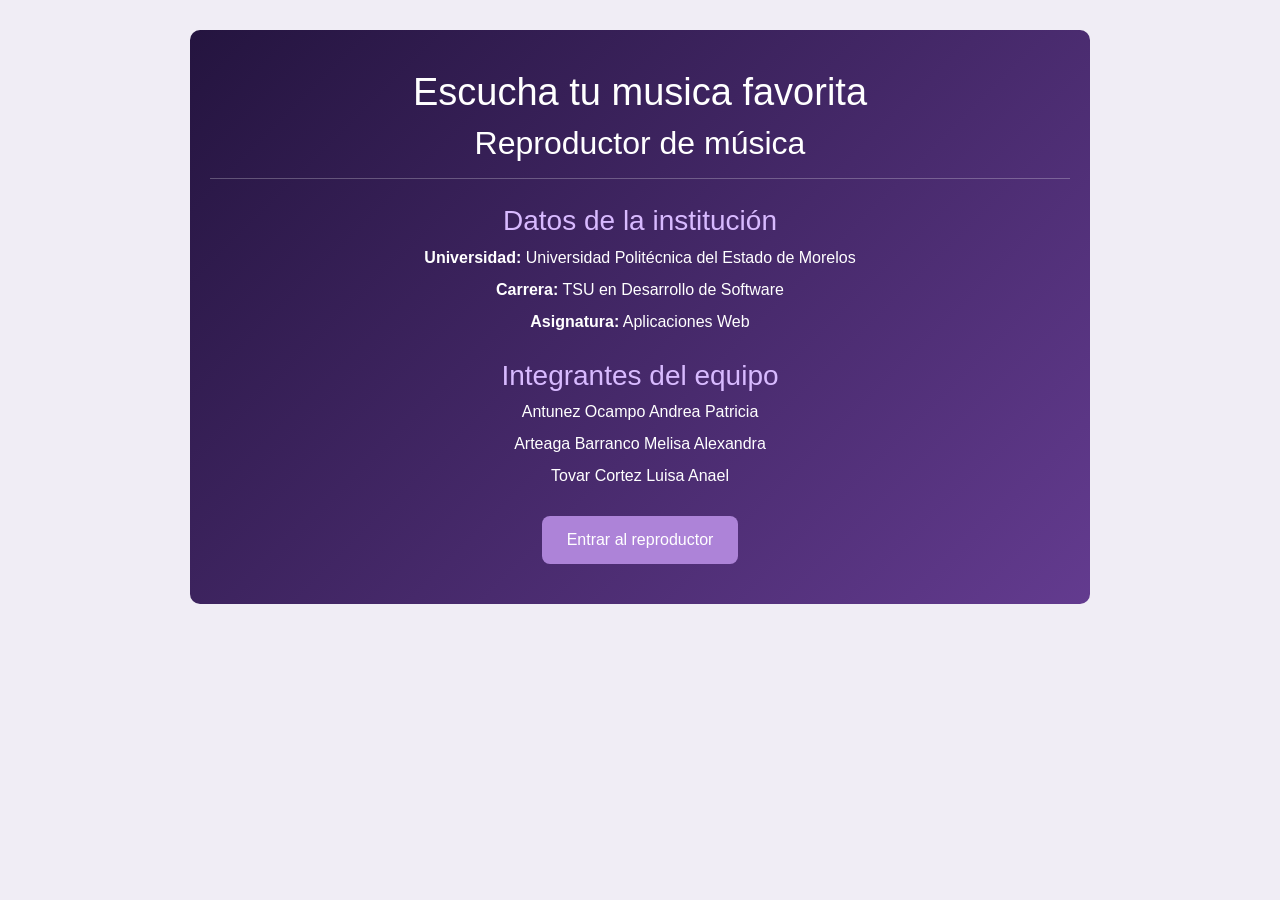
<file: view/portada.html>
<!DOCTYPE html>
<html lang="es">
<head>
    <meta charset="UTF-8">
    <meta name="viewport" content="width=device-width, initial-scale=1.0">

    <title>AudioStream Web</title>

    <!-- Bootstrap 5 -->
    <link href="https://cdn.jsdelivr.net/npm/bootstrap@5.3.3/dist/css/bootstrap.min.css" rel="stylesheet">

    <!-- Archivo CSS -->
    <link rel="stylesheet" href="/resourse/style2.css">

</head>
<body>

    <section class="portada" id="inicio">

        <h1>Escucha tu musica favorita</h1>

        <h2>Reproductor de música</h2>

        <hr>

        <h3>Datos de la institución</h3>

        <p><strong>Universidad:</strong> Universidad Politécnica del Estado de Morelos</p>

        <p><strong>Carrera:</strong> TSU en Desarrollo de Software</p>

        <p><strong>Asignatura:</strong> Aplicaciones Web</p>

        <h3>Integrantes del equipo</h3>

        <p>Antunez Ocampo Andrea Patricia</p>
        <p>Arteaga Barranco Melisa Alexandra</p>
        <p>Tovar Cortez Luisa Anael</p>

        <a  href="/view/index.html" class="btn-entrar" >
            Entrar al reproductor
        </a>

    </section>

</body>
</html>
</file>
<file: resourse/style2.css>
body {
    background-color: #f0edf5;
    font-family: Arial, sans-serif;
}

.portada {
    background: linear-gradient(135deg, #24143f, #633b8f);
    color: white;
    text-align: center;
    padding: 40px 20px;
    margin: 30px auto;
    max-width: 900px;
    border-radius: 10px;
}

.portada h1 {
    font-size: 38px;
}

.portada h3 {
    margin-top: 25px;
    color: #d8baff;
}

.portada p {
    margin: 8px;
}

.btn-entrar {
    display: inline-block;
    margin-top: 20px;
    padding: 12px 25px;
    background-color: #ad83d8;
    color: white;
    text-decoration: none;
    border-radius: 8px;
}

.btn-entrar:hover {
    background-color: #9c6cc9;
}
</file>
